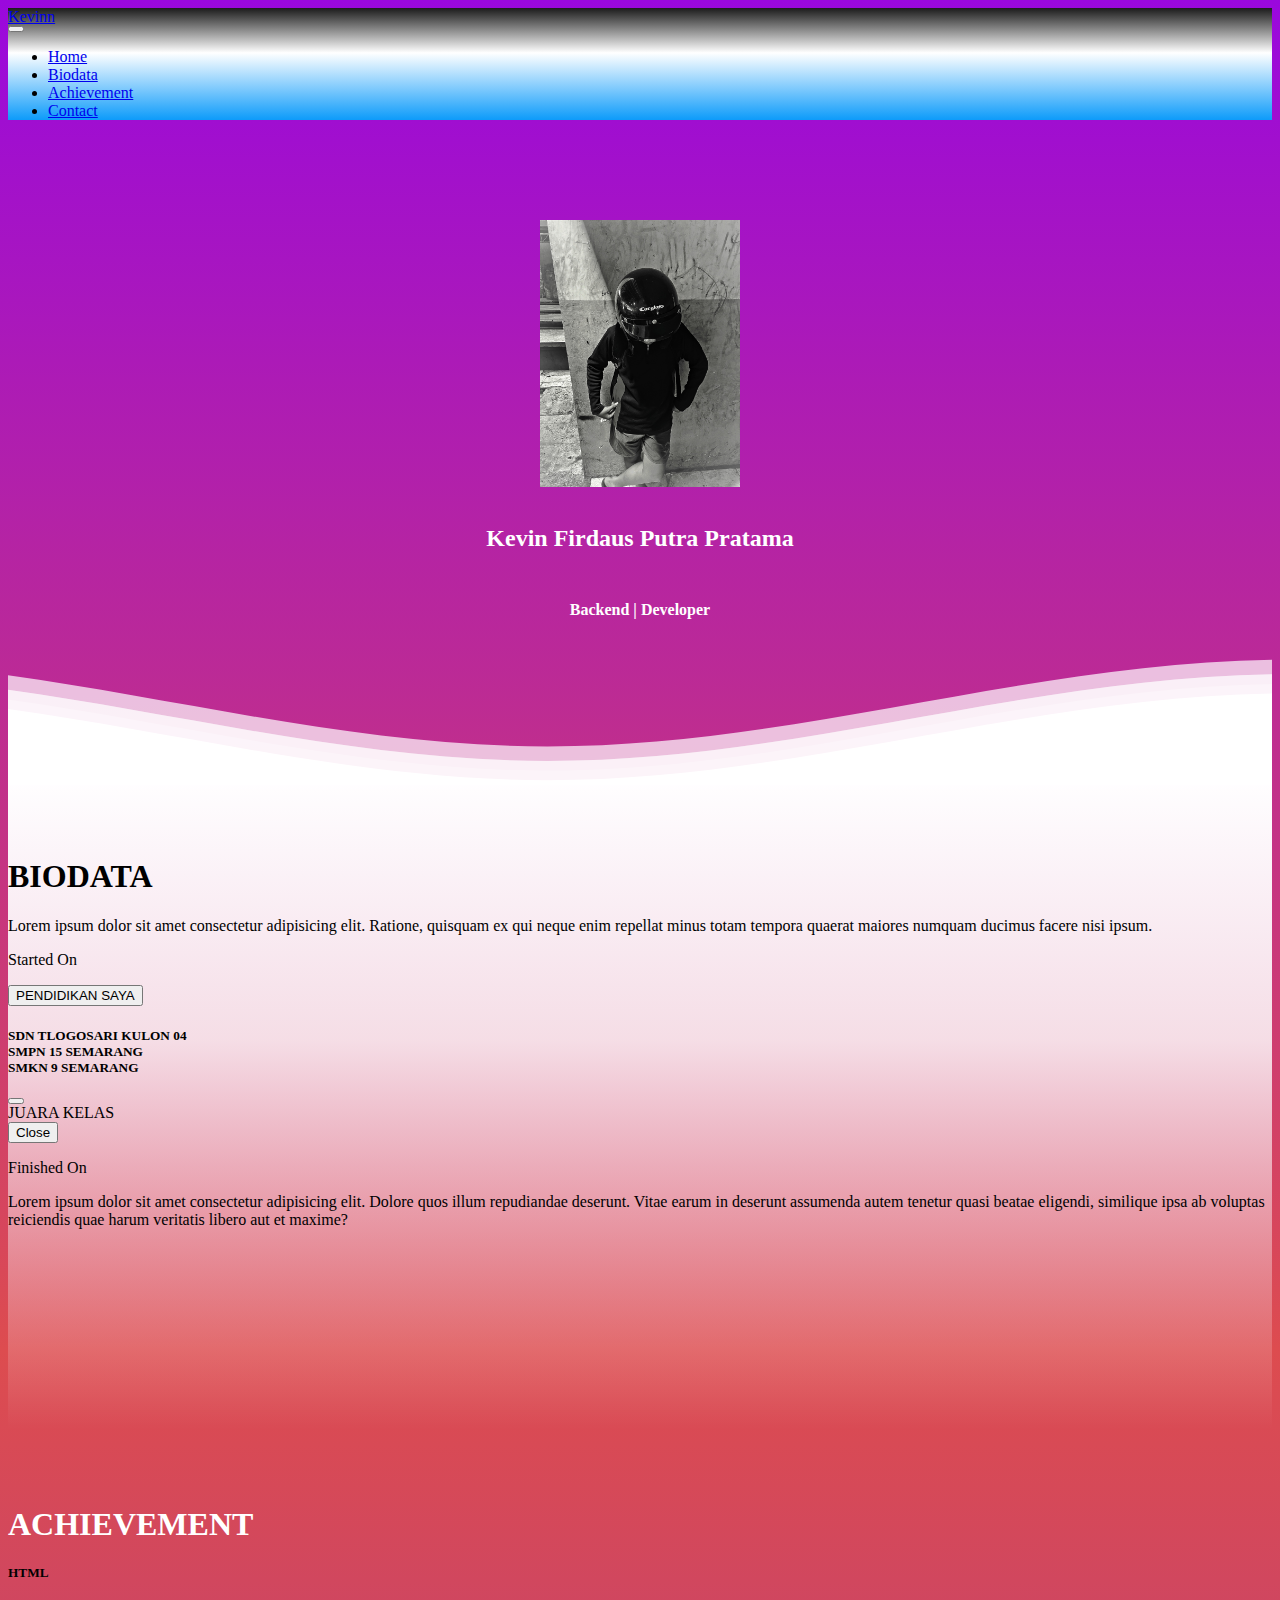
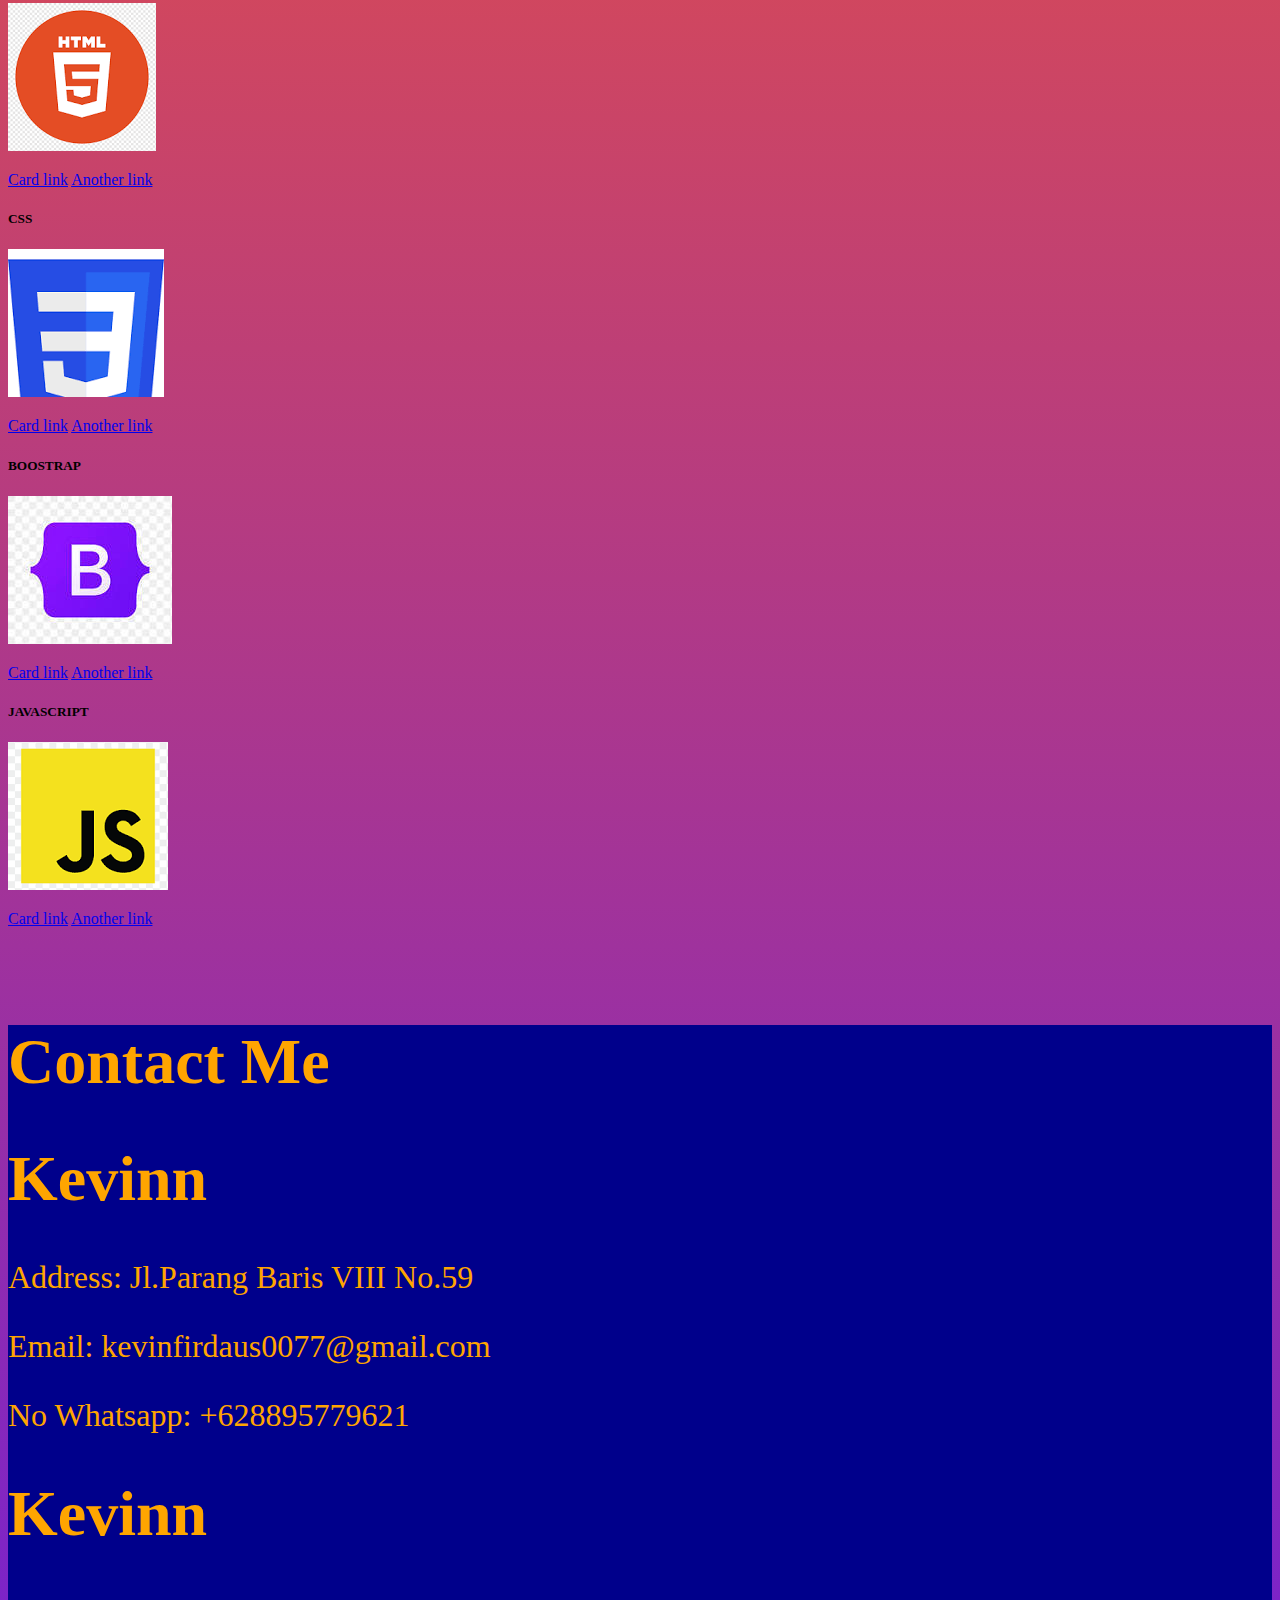
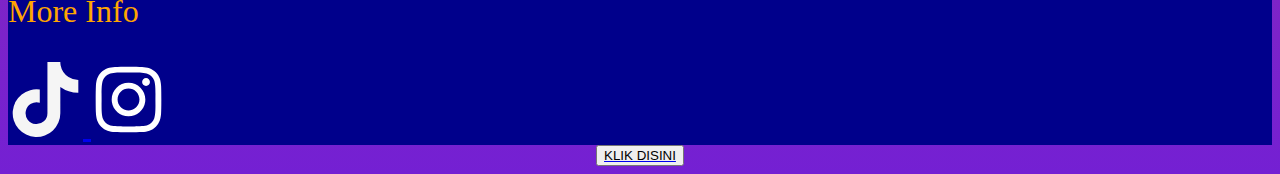
<file: index.html>
<!DOCTYPE html>
<html lang="en">
  <head>
    <!-- Required meta tags -->
    <meta charset="utf-8" />
    <meta name="viewport" content="width=device-width, initial-scale=1" />

    <!-- Bootstrap CSS -->
    <link
      href="https://cdn.jsdelivr.net/npm/bootstrap@5.0.2/dist/css/bootstrap.min.css"
      rel="stylesheet"
      integrity="sha384-EVSTQN3/azprG1Anm3QDgpJLIm9Nao0Yz1ztcQTwFspd3yD65VohhpuuCOmLASjC"
      crossorigin="anonymous"
    />
    <link rel="stylesheet" href="assets/style/app.css" />
    <link
      rel="stylesheet"
      href="https://cdnjs.cloudflare.com/ajax/libs/font-awesome/6.6.0/css/all.min.css"
      integrity="sha512-Kc323vGBEqzTmouAECnVceyQqyqdsSiqLQISBL29aUW4U/M7pSPA/gEUZQqv1cwx4OnYxTxve5UMg5GT6L4JJg=="
      crossorigin="anonymous"
      referrerpolicy="no-referrer"
    />

    <title>Kevin Profile</title>
  </head>
  <body>
    <nav class="navbar navbar-expand-lg navbar-light bg-light fixed-top">
      <div class="container">
        <a class="navbar-brand" href="#">Kevinn</a>
        <button
          class="navbar-toggler"
          type="button"
          data-bs-toggle="collapse"
          data-bs-target="#navbarSupportedContent"
          aria-controls="navbarSupportedContent"
          aria-expanded="false"
          aria-label="Toggle navigation"
        >
        <span class="navbar-toggler-icon"></span>
    </button>
    <div class="collapse navbar-collapse" id="navbarNav">
      <ul class="navbar-nav mx-auto">
        
        <li class="nav-item">
          <a class="nav-link" href="#">Home</a>
        </li>
        <li class="nav-item">
          <a class="nav-link" href="#biodata">Biodata</a>
        </li>
        
        <li class="nav-item">
          <a class="nav-link" href="#achievement">Achievement</a>
        </li>
        <li class="nav-item">
          <a class="nav-link" href="#contact">Contact</a>
        </li>
      </ul>
    </div>
      </div>
    </nav>
    <!-- jarak cuy -->
    <section>
      <div class="container">
        <div class="profile">
          <img
            class="rounded-circle img-thumbnail"
            src="assets/image/profilimage.jpg"
            alt=""
            width="200"
          />
          <br>
          <h2>Kevin Firdaus Putra Pratama</h2>
          <br>
          <h4>Backend | Developer</h4>
        </div>
      </div>
    </section>
    <div>
        <svg
          class="waves"
          xmlns="http://www.w3.org/2000/svg"
          xmlns:xlink="http://www.w3.org/1999/xlink"
          viewBox="0 24 150 28"
          preserveAspectRatio="none"
          shape-rendering="auto"
        >
          <defs>
            <path
              id="gentle-wave"
              d="M-160 44c30 0 58-18 88-18s 58 18 88 18 58-18 88-18 58 18 88 18 v44h-352z"
            />
          </defs>
          <g class="parallax">
            <use
              xlink:href="#gentle-wave"
              x="48"
              y="0"
              fill="rgba(255,255,255,0.7")
            />
            <use
              xlink:href="#gentle-wave"
              x="48"
              y="3"
              fill="rgba(255,255,255,0.5)"
            />
            <use
              xlink:href="#gentle-wave"
              x="48"
              y="5"
              fill="rgba(255,255,255,0.3)"
            />
            <use
              xlink:href="#gentle-wave"
              x="48"
              y="3"
              fill="rgba(255,255,255,0.5)"
            />
            <use xlink:href="#gentle-wave" x="48" y="7" fill="#fff" />
          </g>
        </svg>
      </div>
    </div>
    <section id="biodata" class="biodata">
      <h1 class="text-center">BIODATA</h1>
      <div class="container text-center">
        <div class="row">
          <div class="col">
            Lorem ipsum dolor sit amet consectetur adipisicing elit. Ratione,
            quisquam ex qui neque enim repellat minus totam tempora quaerat
            maiores numquam ducimus facere nisi ipsum.
          </div>
          <div class="col-sm">
            <!-- Button trigger modal -->
            <p class="text-center">Started On</p>
            <button
              type="button"
              class="btn btn-danger"
              data-bs-toggle="modal"
              data-bs-target="#exampleModal"
            >
              PENDIDIKAN SAYA
            </button>

            <!-- Modal -->
            <div
              class="modal fade"
              id="exampleModal"
              tabindex="-1"
              aria-labelledby="exampleModalLabel"
              aria-hidden="true"
            >
              <div class="modal-dialog">
                <div class="modal-content">
                  <div class="modal-header">
                    <h5 class="modal-title" id="exampleModalLabel">
                      SDN TLOGOSARI KULON 04
                      <br />
                      SMPN 15 SEMARANG
                      <br />
                      SMKN 9 SEMARANG
                    </h5>
                    <button
                      type="button"
                      class="btn-close"
                      data-bs-dismiss="modal"
                      aria-label="Close"
                    ></button>
                  </div>
                  <div class="modal-body">JUARA KELAS</div>
                  <div class="modal-footer">
                    <button
                      type="button"
                      class="btn btn-secondary"
                      data-bs-dismiss="modal"
                    >
                      Close
                    </button>
                  </div>
                </div>
              </div>
            </div>
            <p class="text-center">Finished On</p>
          </div>
          <div class="col-sm">
            Lorem ipsum dolor sit amet consectetur adipisicing elit. Dolore quos
            illum repudiandae deserunt. Vitae earum in deserunt assumenda autem
            tenetur quasi beatae eligendi, similique ipsa ab voluptas reiciendis
            quae harum veritatis libero aut et maxime?
          </div>
        </div>
      </div>
    </section>
    <section id="achievement" class="achievement">
      <div class="container">
        <h1 style="color: white" class="text-center">ACHIEVEMENT</h1>
        <div class="container">
          <div class="row">
            <div class="col-sm-3">
              <div class="card mx-auto" style="width: 17rem">
                <div class="card-body">
                  <h5 class="card-title">HTML</h5>
                  <p class="card-text">
                    <img src="assets/image/download.png" alt="" />
                  </p>
                  <a href="#" class="card-link">Card link</a>
                  <a href="#" class="card-link">Another link</a>
                </div>
              </div>
            </div>
            <div class="col-sm-3">
              <div class="card mx-auto" style="width: 17rem">
                <div class="card-body">
                  <h5 class="card-title">CSS</h5>
                  <p class="card-text">
                    <img src="assets/image/download (2).png" alt="" />
                  </p>
                  <a href="#" class="card-link">Card link</a>
                  <a href="#" class="card-link">Another link</a>
                </div>
              </div>
            </div>
            <div class="col-sm-3">
              <div class="card mx-auto" style="width: 17rem">
                <div class="card-body">
                  <h5 class="card-title">BOOSTRAP</h5>
                  <p class="card-text">
                    <img src="assets/image/download.jpg" alt="" />
                  </p>
                  <a href="#" class="card-link">Card link</a>
                  <a href="#" class="card-link">Another link</a>
                </div>
              </div>
            </div>
            <div class="col-sm-3">
              <div class="card mx-auto" style="width: 17rem">
                <div class="card-body">
                  <h5 class="card-title">JAVASCRIPT</h5>
                  <p class="card-text">
                    <img src="assets/image/download (3).png" alt="" />
                  </p>
                  <a href="#" class="card-link">Card link</a>
                  <a href="#" class="card-link">Another link</a>
                </div>
              </div>
            </div>
          </div>
        </div>
      </div>
    </section>
    <br><br><br>
    <section class="contact" id="contact">
        <div class="container">
          <h1 class="text-center pt-5">Contact Me</h1>
          <div class="row">
            <div class="col text-start fs-6">
              <h1>Kevinn</h1>
              <p>Address: Jl.Parang Baris VIII No.59</p>
              <p>Email: kevinfirdaus0077@gmail.com</p>
              <p>No Whatsapp: +628895779621</p>
            </div>
            <div class="col text-end">
              <div class="kotak">
                <h1 class="fw-bold">Kevinn</h1>
                <p>More Info</p>
                <a
                  href="https://www.tiktok.com/@keviinnnz_?_t=8qWoN1PJgzF&_r=1"
                  ><svg
                    style="width: 75px; height: 75px"
                    xmlns="http://www.w3.org/2000/svg"
                    viewBox="0 0 448 512"
                  >
                    <!--!Font Awesome Free 6.6.0 by @fontawesome - https://fontawesome.com License - https://fontawesome.com/license/free Copyright 2024 Fonticons, Inc.-->
                    <path
                      fill="#f5f5f5"
                      d="M448 209.9a210.1 210.1 0 0 1 -122.8-39.3V349.4A162.6 162.6 0 1 1 185 188.3V278.2a74.6 74.6 0 1 0 52.2 71.2V0l88 0a121.2 121.2 0 0 0 1.9 22.2h0A122.2 122.2 0 0 0 381 102.4a121.4 121.4 0 0 0 67 20.1z"
                    />
                  </svg>
                </a>
                <a
                  href="https://www.instagram.com/kevinnkkkk/profilecard/?igsh=N3V5ejlrYnkwdXp1  "
                  ><svg
                    xmlns="http://www.w3.org/2000/svg"
                    style="width: 75px; height: 75px"
                    viewBox="0 0 448 512"
                  >
                    <!--!Font Awesome Free 6.6.0 by @fontawesome - https://fontawesome.com License - https://fontawesome.com/license/free Copyright 2024 Fonticons, Inc.-->
                    <path
                      fill="#ffffff"
                      d="M224.1 141c-63.6 0-114.9 51.3-114.9 114.9s51.3 114.9 114.9 114.9S339 319.5 339 255.9 287.7 141 224.1 141zm0 189.6c-41.1 0-74.7-33.5-74.7-74.7s33.5-74.7 74.7-74.7 74.7 33.5 74.7 74.7-33.6 74.7-74.7 74.7zm146.4-194.3c0 14.9-12 26.8-26.8 26.8-14.9 0-26.8-12-26.8-26.8s12-26.8 26.8-26.8 26.8 12 26.8 26.8zm76.1 27.2c-1.7-35.9-9.9-67.7-36.2-93.9-26.2-26.2-58-34.4-93.9-36.2-37-2.1-147.9-2.1-184.9 0-35.8 1.7-67.6 9.9-93.9 36.1s-34.4 58-36.2 93.9c-2.1 37-2.1 147.9 0 184.9 1.7 35.9 9.9 67.7 36.2 93.9s58 34.4 93.9 36.2c37 2.1 147.9 2.1 184.9 0 35.9-1.7 67.7-9.9 93.9-36.2 26.2-26.2 34.4-58 36.2-93.9 2.1-37 2.1-147.8 0-184.8zM398.8 388c-7.8 19.6-22.9 34.7-42.6 42.6-29.5 11.7-99.5 9-132.1 9s-102.7 2.6-132.1-9c-19.6-7.8-34.7-22.9-42.6-42.6-11.7-29.5-9-99.5-9-132.1s-2.6-102.7 9-132.1c7.8-19.6 22.9-34.7 42.6-42.6 29.5-11.7 99.5-9 132.1-9s102.7-2.6 132.1 9c19.6 7.8 34.7 22.9 42.6 42.6 11.7 29.5 9 99.5 9 132.1s2.7 102.7-9 132.1z"
                    />
                  </svg>
                </a>
              </div>
            </div>
          </div>
        </div>
      </section>
      <style>
        .center {
            display: flex;
            justify-content: center;
            align-items: center;
        }

        /* Gaya untuk tombol agar teks berada di tengah */
        button {
            display: flex;
            justify-content: center;
            align-items: center;
        }
    </style>
      <div class="center">
        <a href="index1.html"><button>KLIK DISINI</button></a>
      </div>
      <script
        src="https://cdn.jsdelivr.net/npm/@popperjs/core@2.11.8/dist/umd/popper.min.js"
        integrity="sha384-I7E8VVD/ismYTF4hNIPjVp/Zjvgyol6VFvRkX/vR+Vc4jQkC+hVqc2pM8ODewa9r"
        crossorigin="anonymous"
      ></script>
      <script
        src="https://cdn.jsdelivr.net/npm/bootstrap@5.3.3/dist/js/bootstrap.min.js"
        integrity="sha384-0pUGZvbkm6XF6gxjEnlmuGrJXVbNuzT9qBBavbLwCsOGabYfZo0T0to5eqruptLy"
        crossorigin="anonymous"
      ></script>
    </body>
  </html>
</file>
<file: assets/style/app.css>
.navbar {
    background: linear-gradient(#1b1b1b 0%,#ffffff 40%,rgb(13, 155, 250) 100%);
}
body {
    background: linear-gradient(#9a08dd 0%,#dd4c4f 40%,#7420d3 100%)
}
.profile {
    display: flex;
    justify-content: center;
    align-items: center;
    flex-direction: column;
    margin-top: 100px;
}
.profileimage {
    width: 200px;
}
.profile h2 {
    color: white;
}
.profile h4 {
    color: white;
    transform: translateY(-10px);
}
.waves {
    position: relative;
    width: 100%;
    height: 15vh;
    margin-bottom: -7px;
}
.content {
    position: relative;
    height: 20vh;
    text-align: center;
    background-color: rgb(255, 255, 255);
}
/* Let's start making animation */
.parallax> use{
    animation: move-forever 25s cubic-bezier(.55,.5,.45,.5) infinite;
}
.parallax>use:nth-child(1){
    animation-delay: -2s;
    animation-duration: 7s;
}
.parallax>use:nth-child(2){
    animation-delay: -3s;
    animation-duration: 10s;
}
.parallax>use:nth-child(3){
    animation-delay: -4s;
    animation-duration: 13s;
}
.parallax>use:nth-child(4){
    animation-delay: -5s;
    animation-duration: 20s;
}
@keyframes move-forever {
    0% {
        transform: translate3d(-90px, 0, 0);
    }
    100% {
        transform: translate3d(85px, 0, 0);
    }
}
.biodata {
    background: linear-gradient(#fffeff 0%,#fdfdfdd5 40%,#fffeff00 100%);
    padding-bottom: 200px;
    padding-top: 55px;
} infinite
.row {
    padding: 0px 20px;
}
.achievement {
    padding-top: 55px;
}
.footer {
    background-color: white;
    padding-bottom: 20px;
}
.contact {
    background-color: darkblue;
    color: orange;
    font-size: 2rem;
}
.watermark {
    padding-top: 40px;
    font-size: 22px;
    color: #7420d3;
}
/* let's make it responsive */

@media(max-width:768px) {
    .waves {
        height: 40px;
        min-height: 40px;
    }
    .content {
        height: 30v;
    }
}
</file>
